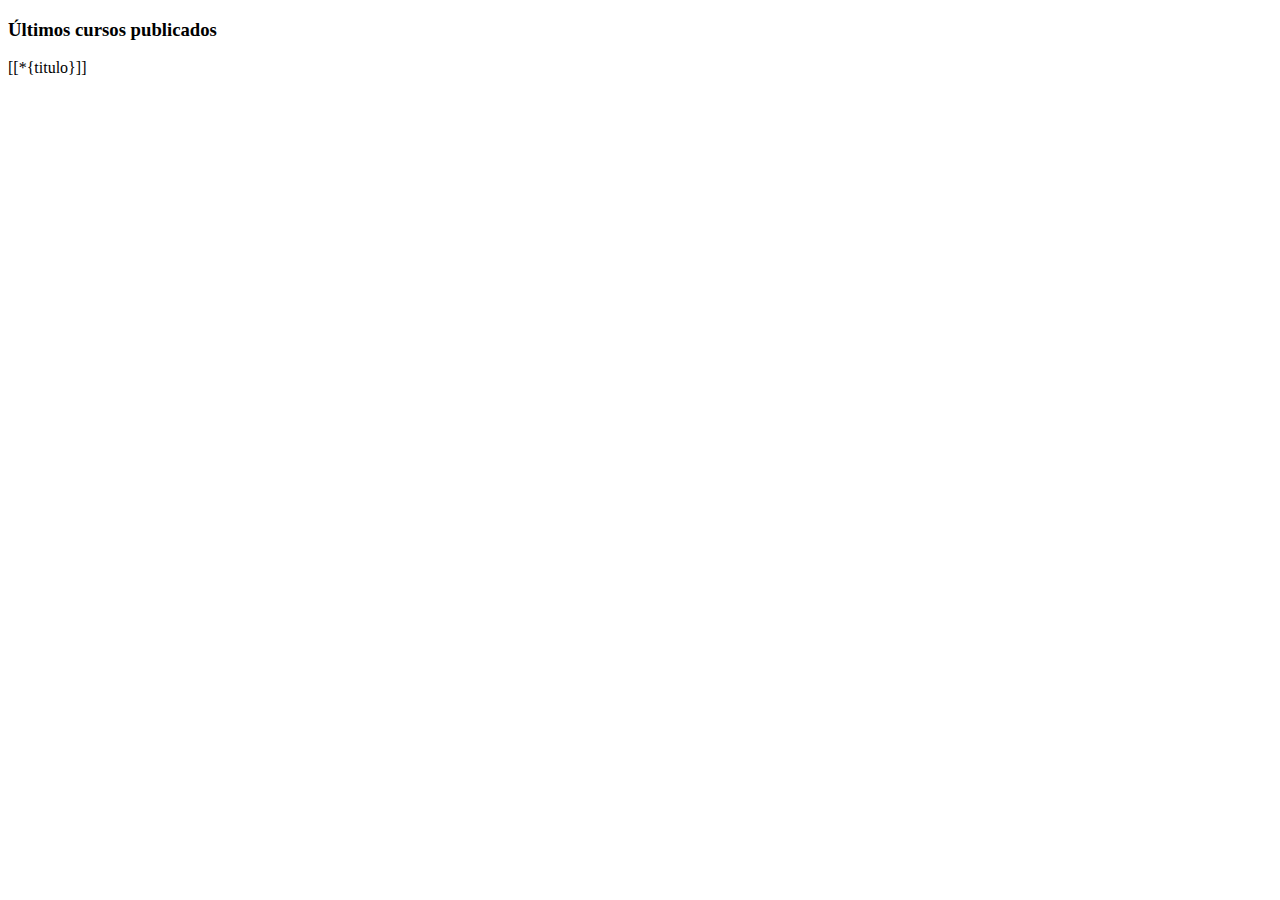
<file: src/main/resources/templates/index.html>
<!DOCTYPE html>
<html lang="es" xmlns:th="http://www.thymeleaf.org"
                xmlns:layout="http://www.ultraq.net.nz/thymeleaf/layout"
                layout:decorate="~{base.html}">

<head>
    <meta charset="UTF-8">
    <meta http-equiv="X-UA-Compatible" content="IE=edge">
    <meta name="viewport" content="width=device-width, initial-scale=1.0">
    <title>Inicio</title>
    
</head>

<body>


    <div class="container section" layout:fragment="contenido_personalizado">
        <h3 class="mb-3">Últimos cursos publicados</h3>
    </div>
    
    <div class="row">
        <div class="col-md-4 col-lg-3 mb-5" th:each="curso : ${ultimosCursos}" th:object="${curso}">
            [[*{titulo}]]
        </div>
    </div>
</body>

</html>
</file>
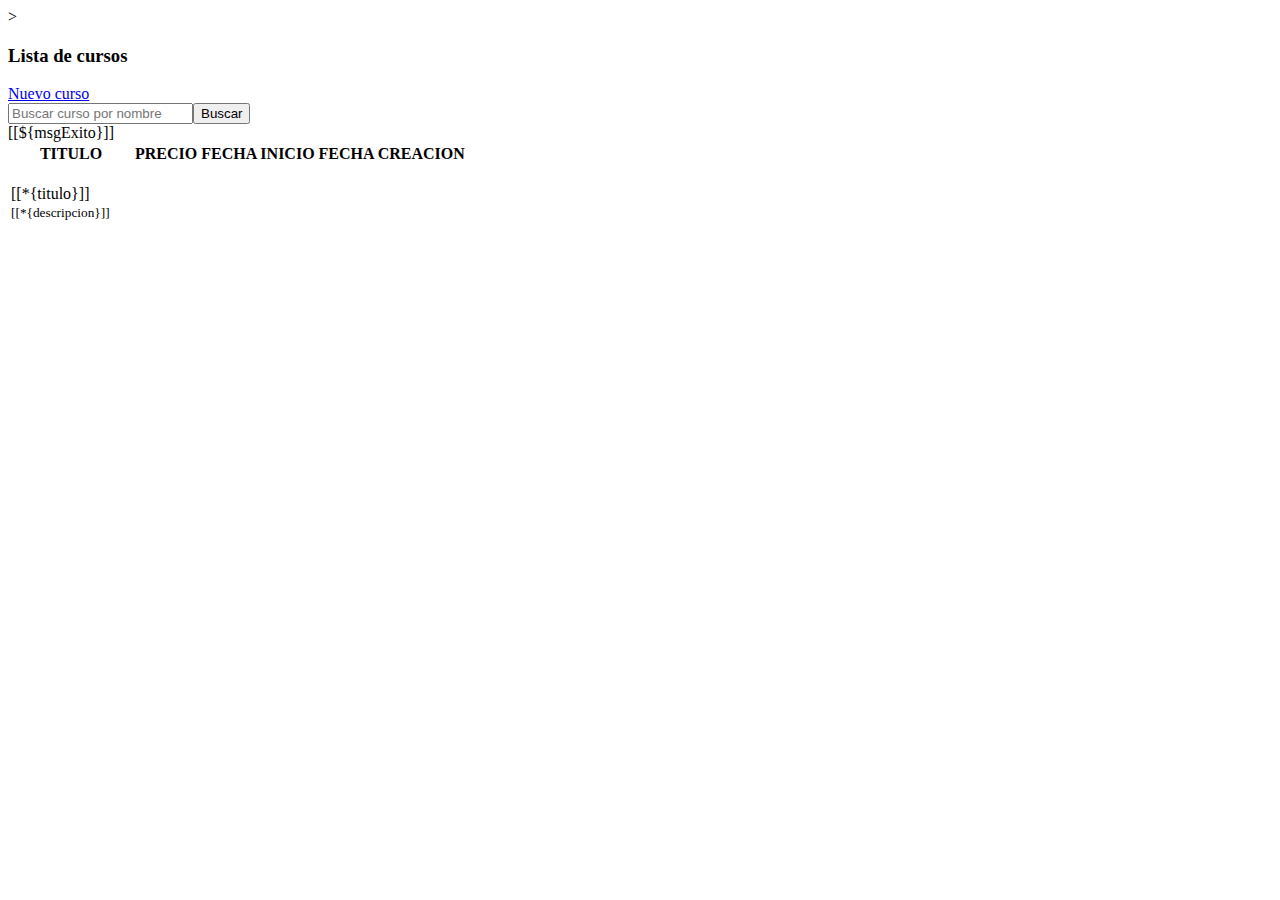
<file: src/main/resources/templates/cursos/index.html>
<!DOCTYPE html>
<html lang="es" xmlns="http://www.w3.org/1999/xhtml" xmlns:th="http://www.thymeleaf.org"
    xmlns:layout="http://www.ultraq.net.nz/thymeleaf/layout" layout:decorate="~{base.html}">>

<head>
    <meta charset="UTF-8">
    <title>Lista de cursos</title>

</head>

<body>

    <div class="container section" layout:fragment="contenido_personalizado">
        <h3>Lista de cursos</h3>

        <div class="text-end">
            <a href="/admin/cursos/nuevo" class="btn btn-primary">
                <i class="fa fa-plus"></i> Nuevo curso
            </a>
        </div>

        <div class="row">
            <div class="col-md-6 col-lg-4">
                <form action="" autocomplete="off">
                    <div class="input-group">
                        <input type="text" name="titulo" id="titulo" class="form-control"
                            placeholder="Buscar curso por nombre" th:value="${param.titulo}"><button
                            class="btn btn-primary ">Buscar</button>
                    </div>
                </form>


            </div>
        </div>

        <div th:if="${msgExito ne null}" class="alert alert-success mt-3">
            [[${msgExito}]]
        </div>

        <table class="table table-hover mt-5">
            <thead>
                <tr>
                    <th>TITULO</th>
                    <th>PRECIO</th>
                    <th>FECHA INICIO</th>
                    <th>FECHA CREACION</th>
                    <th></th>
                </tr>
            </thead>
            <tbody>
                <tr th:each="curso : ${cursosPage.content}" th:object="${curso}">
                    <td class="max-w-350">
                        <div class="d-flex gap-3">
                            <a th:href="@{/media/{ri}(ri=*{rutaImagen})}" data-fancybox>
                                <img th:src="@{/media/{ri}(ri=*{rutaImagen})}" alt="" width="120" class="rounded">
                            </a>
                            <div>
                                <div class="fs-bold fs-5">[[*{titulo}]]</div>
                                <small>[[*{descripcion}]]</small>
                            </div>
                        </div>
                    </td>
                    <td th:text="*{#numbers.formatDecimal(precio,1,'COMMA',2,'POINT')}"></td>
                    <td th:text="*{#temporals.format(fechaInicio, 'dd/MM/yyyy')}"></td>
                    <td th:text="*{#temporals.format(fechaCreacion, 'dd/MM/yyyy hh:mm a')}"></td>
                    <td>
                        <div class="btn btn-group btn-group-sm">
                            <a th:href="@{/admin/cursos/{id}/editar(id=*{id})}" title="Editar" class="btn btn-primary">
                                <i class="fa fa-edit"></i>
                            </a>

                            <a href="javascript:void(0)" onclick="eliminarCurso(this)" title="Eliminar"
                                class="btn btn-danger">
                                <i class="fa fa-trash"></i>
                            </a>

                            <form th:action="@{/admin/cursos/{id}/eliminar(id=*{id})}" method="post">
                            </form>
                        </div>
                    </td>
                </tr>
            </tbody>
        </table>
        <div class="mt-5 text-center">
            <div sd:pagination-summary=""></div>
            <nav class="mt-3">
                <ul class="pagination justify-content-center" sd:pagination-split="7" sd:pagination="full">

                </ul>
            </nav>
        </div>
        <div layout:fragment="scripts">
            <script>
                function eliminarCurso(element) {
                    console.log('elemento', element);

                    var ok = confirm('¿Está seguro de eliminar el curso?');

                    if (ok) {
                        element.nextElementSibling.submit();
                    }
                }

                if ([[${ msgExito ne null}]]) {
                    Swal.fire({
                        title: 'Éxito!',
                        text: '[[${msgExito}]]',
                        icon: 'success',
                        confirmButtonText: 'Aceptar'
                    });
                }
            </script>
        </div>
    </div>

</body>

</html>
</file>
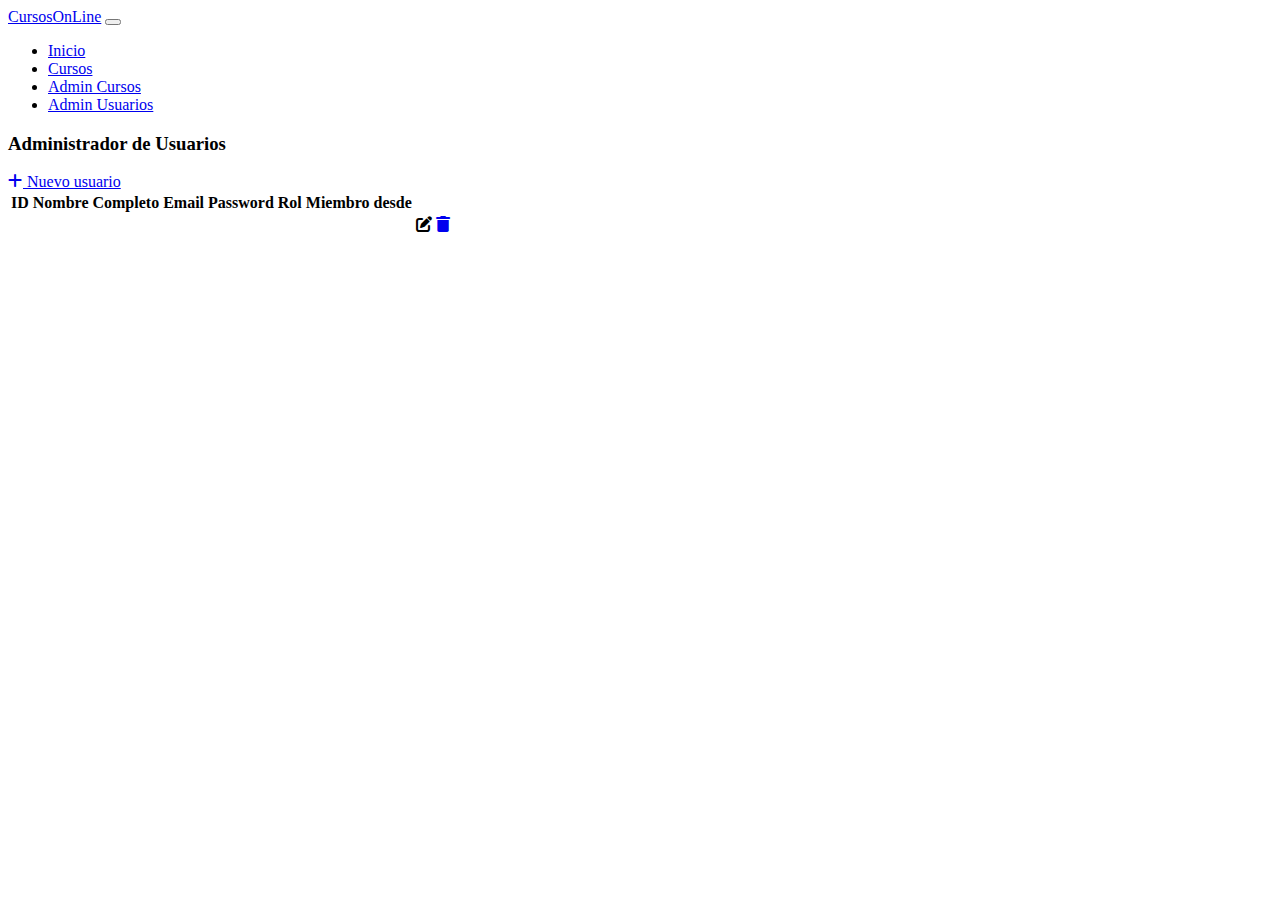
<file: src/main/resources/templates/usuarios/index.html>
<!DOCTYPE html>
<html lang="es" xmlns="http://www.w3.org/1999/xhtml"
            xmlns:th="http://www.thymeleaf.org">
<head>
    <meta charset="UTF-8">
    <meta http-equiv="X-UA-Compatible" content="IE=edge">
    <meta name="viewport" content="width=device-width, initial-scale=1.0">
    <title>Panel de Usuarios</title>
    <link rel="stylesheet" th:href="@{/bootstrap/bootstrap.min-cosmo.css}">
    <link rel="stylesheet" th:href="@{/css/app.css}">

    <link rel="stylesheet" href="https://cdn.jsdelivr.net/npm/@fancyapps/ui@4.0/dist/fancybox.css">
    <link rel="stylesheet" href="https://cdnjs.cloudflare.com/ajax/libs/font-awesome/6.0.0/css/all.min.css">
</head>
<body class="min-h-100vh">
    
    <nav class="navbar navbar-expand-lg navbar-light bg-light">
        <div class="container-fluid">
          <a class="navbar-brand" href="#">CursosOnLine</a>
          <button class="navbar-toggler" type="button" data-bs-toggle="collapse" data-bs-target="#navbarNav" aria-controls="navbarNav" aria-expanded="false" aria-label="Toggle navigation">
            <span class="navbar-toggler-icon"></span>
          </button>
          <div class="collapse navbar-collapse" id="navbarNav">
            <ul class="navbar-nav">
              <li class="nav-item">
                <a class="nav-link" href="/">Inicio</a>
              </li>
              <li class="nav-item">
                <a class="nav-link" href="/">Cursos</a>
              </li>
              <li class="nav-item">
                <a class="nav-link" href="/admin/cursos">Admin Cursos</a>
              </li>
              <li class="nav-item">
                <a class="nav-link" href="/admin/usuarios">Admin Usuarios</a>
              </li>
            </ul>
          </div>
        </div>
      </nav>
    <div class="container section">
        <h3>Administrador de Usuarios</h3>

        <div class="text-end"><a href="/admin/usuarios/nuevo" class="btn btn-primary"><i class="fa fa-plus"></i> Nuevo usuario</a></div>
        

        <table class="table table-hover mt-5">
            <thead>
                <tr>
                    <th>ID</th>
                    <th>Nombre Completo</th>
                    <th>Email</th>
                    <th>Password</th>
                    <th>Rol</th>
                    <th>Miembro desde</th>
                </tr>
            </thead>
            <tbody>
                <tr th:each=" usuario: ${usuarios}" th:object="${usuario}">
                    <td th:text="*{id}"></td>
                    <td th:text="*{nombreCompleto}"></td>
                    <td th:text="*{email}"></td>
                    <td th:text="*{password}"></td>
                    <td th:text="*{rol}"></td>
                    <td th:text="*{fechaCreacion}"></td>
                    <td>
                        <div class="btn btn-group btn-group-sm">
                            <a th:href="@{/admin/usuarios/{id}/editar(id=*{id})}">
                                <i class="fa fa-edit"></i>
                            </a>
                            <a href="javascript:void(0)" onclick="eliminarUsuario(this)" title="Eliminar" class="btn btn-danger">
                                <i class="fa fa-trash"></i>
                            </a>
                            <form th:action="@{/admin/usuarios/{id}/eliminar(id=*{id})}" method="post"></form>
                        </div>
                    </td>

                </tr>
            </tbody>
        </table>
    </div>
    
    <script>
        function eliminarUsuario(element) {
            console.log('elemento', element);
    
            var ok = confirm('¿Está seguro de eliminar el usuario?');
    
            if (ok) {
                element.nextElementSibling.submit();
            }
        }
    </script>
    <script th:src="@{/bootstrap/bootstrap.bundle.min.js}"></script>
    <script src="https://cdn.jsdelivr.net/npm/@fancyapps/ui@4.0/dist/fancybox.umd.js"></script>
    
</body>
</html>
</file>
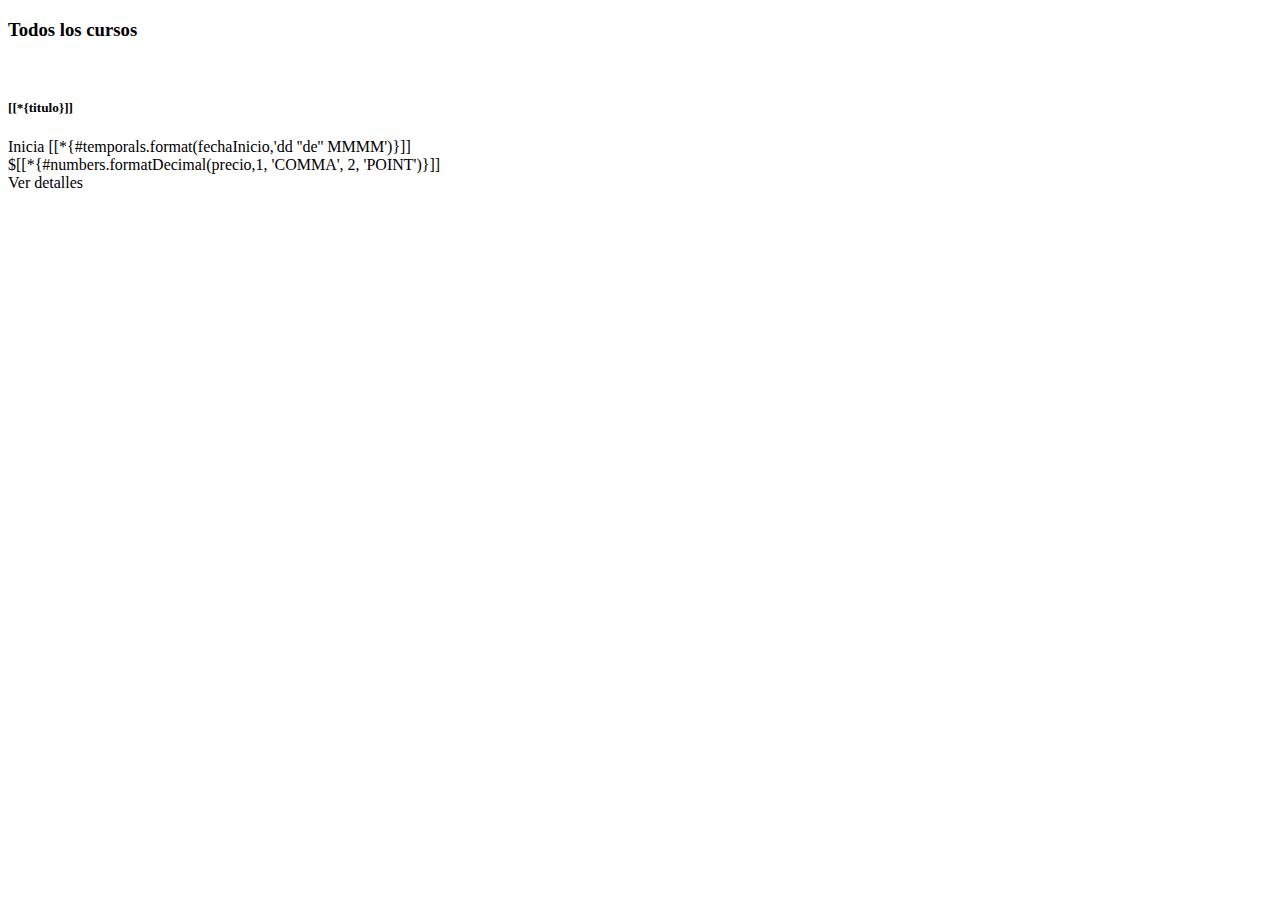
<file: src/main/resources/templates/cursos.html>
<!DOCTYPE html>
<html lang="es" xmlns:th="http://www.thymeleaf.org"
                xmlns:layout="http://www.ultraq.net.nz/thymeleaf/layout"
                layout:decorate="~{base.html}">

<head>
    <meta charset="UTF-8">
    <meta http-equiv="X-UA-Compatible" content="IE=edge">
    <meta name="viewport" content="width=device-width, initial-scale=1.0">
    <title>Todos los cursos</title>
    
</head>

<body>

    <div class="container section" layout:fragment="contenido_personalizado">
        <h3 class="mb-3">Todos los cursos</h3>  
    <div class="row">
        <div class="col-md-4 col-lg-3 mb-5" th:each="curso : ${cursoPage.content}" th:object="${curso}">
            <div class="card" >
                <img th:src="@{/media/{ri}(ri=*{rutaImagen})}" class="card-img-top" th:alt="*{titulo}">
                <div class="card-body">
                  <h5 class="card-title fw-bold">[[*{titulo}]]</h5>

                <div class="card-text">

                  <div>
                    Inicia [[*{#temporals.format(fechaInicio,'dd ''de'' MMMM')}]]
                  </div>
                  <div class="my-3 text-decorator fw-bold">
                    $[[*{#numbers.formatDecimal(precio,1, 'COMMA', 2, 'POINT')}]]
                  </div>
                </div>
                  <a th:href="@{/cursos/{id}(id=*{id})}" class="btn btn-primary w-100">Ver detalles</a>
                </div>

              </div>
            
        </div>
    </div>
    <div class="mt-5 text-center">
      <div sd:pagination-summary=""></div>
      <nav class="mt-3">
          <ul class="pagination justify-content-center" sd:pagination-split="7" sd:pagination="full">

          </ul>
      </nav>
  </div>
</body>

</html>
</file>
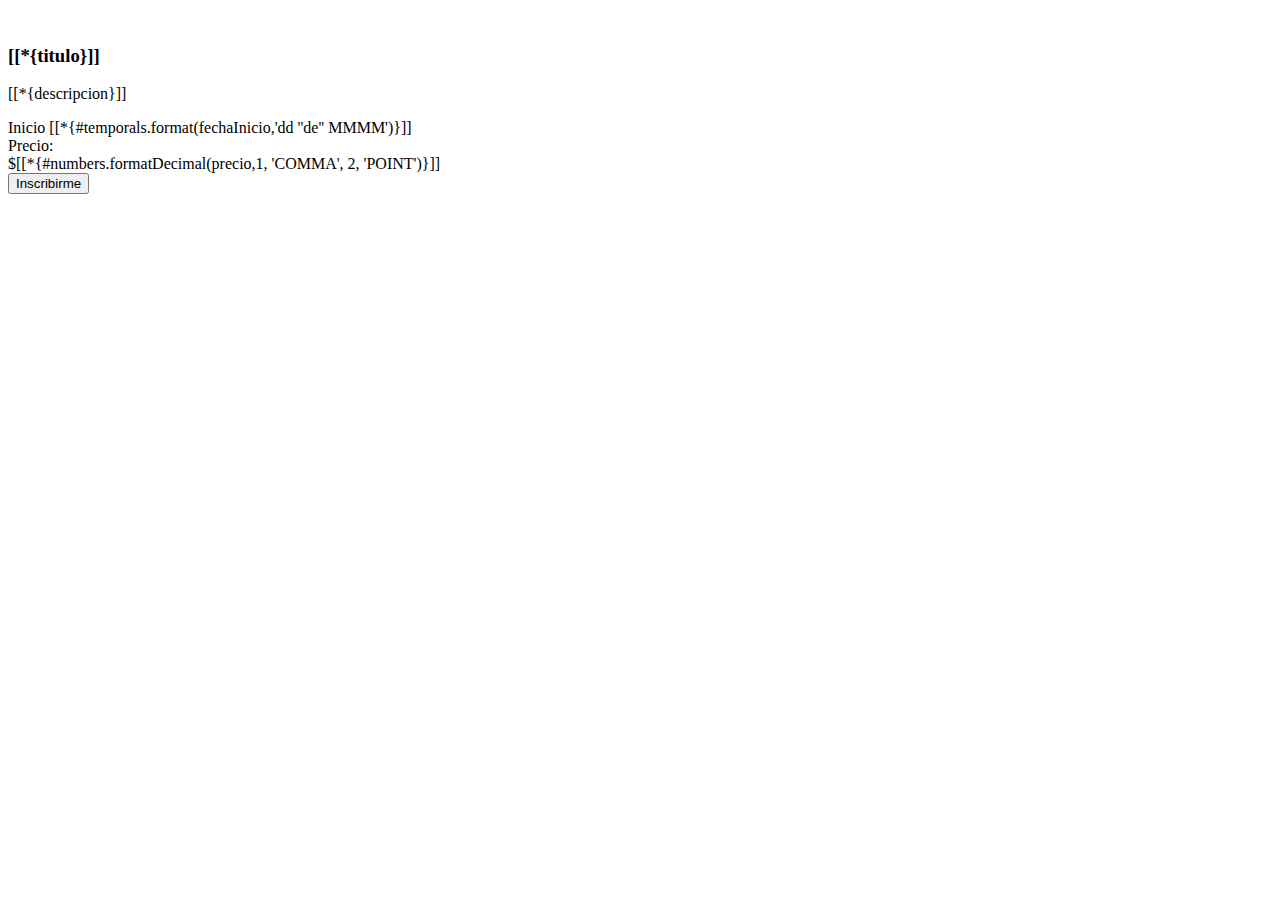
<file: src/main/resources/templates/detalles-curso.html>
<!DOCTYPE html>
<html lang="es" xmlns:th="http://www.thymeleaf.org"
                xmlns:layout="http://www.ultraq.net.nz/thymeleaf/layout"
                layout:decorate="~{base.html}">

<head>
    <meta charset="UTF-8">
    <meta http-equiv="X-UA-Compatible" content="IE=edge">
    <meta name="viewport" content="width=device-width, initial-scale=1.0">
    <title>[[${curso.titulo}]]</title>
    
</head>

<body>

    <div class="container section" layout:fragment="contenido_personalizado" th:object="${curso}">
        
      <div class="row">
        <div class="col-md-6">
          <img th:src="@{/media/{ri}(ri=*{rutaImagen})}" class="rounded w-100" th:alt="*{titulo}">
        </div>

        <div class="col-md-6">
          <h3 class="mb-3">[[*{titulo}]]</h3>  
          <p>
            [[*{descripcion}]]
          </p>
          <div class="mb-3 mt-5">
            Inicio [[*{#temporals.format(fechaInicio,'dd ''de'' MMMM')}]]
          </div>
          <div> Precio:
            <div class="text-danger fw-bold fs-3">
              $[[*{#numbers.formatDecimal(precio,1, 'COMMA', 2, 'POINT')}]]
            </div> 
          </div>
          <form th:action="@{/usuario/inscribir?c={idCurso}(idCurso=*{id})}" method="post">
            <button class="btn btn-secondary btn-lg mt-4"> <i class="fa fa-rocket"></i> Inscribirme</button>
          </form>
        </div>
      </div>
    </div>

</body>

</html>
</file>
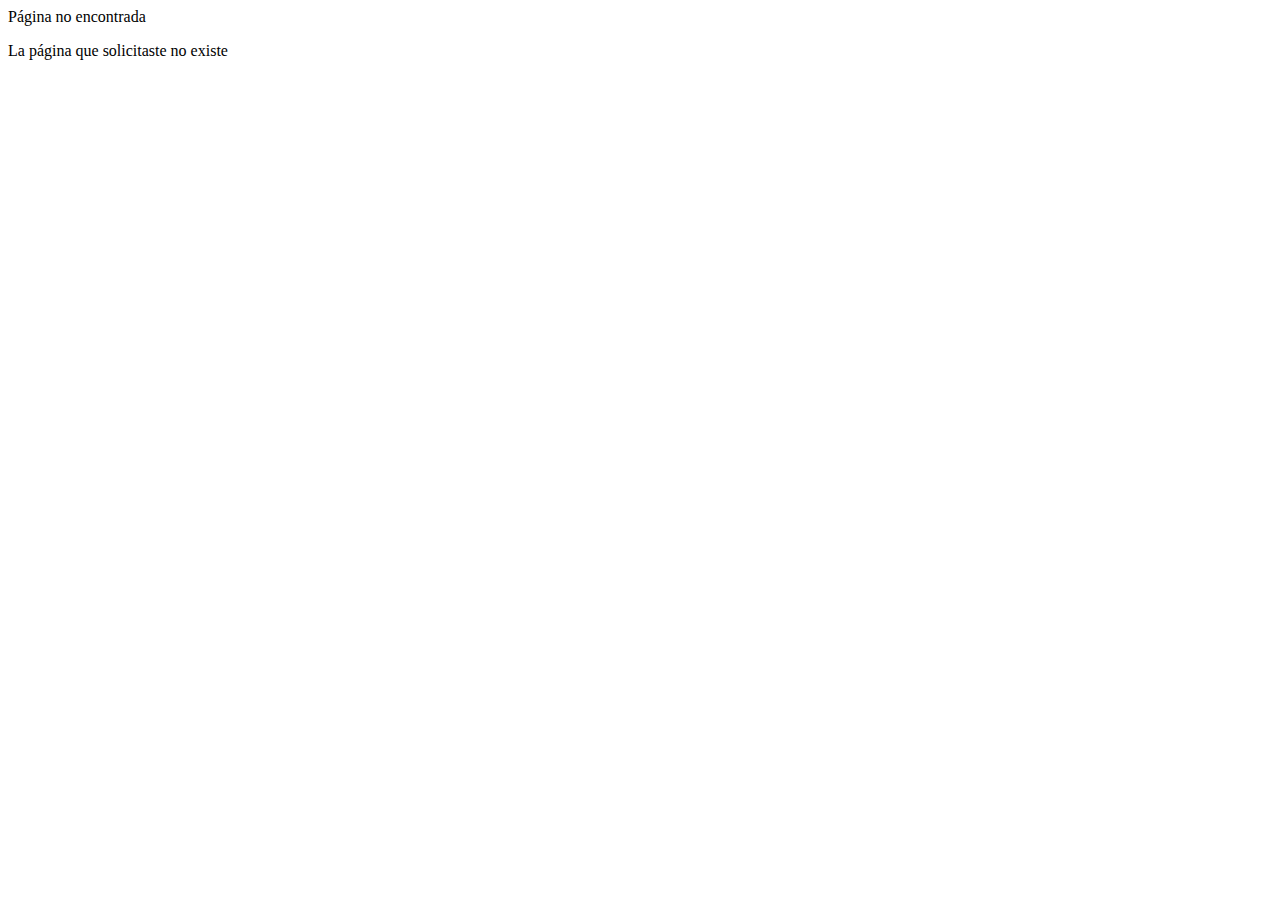
<file: src/main/resources/templates/error-404.html>
<!DOCTYPE html>
<html lang="es"
      xmlns:layout="http://www.ultraq.net.nz/thymeleaf/layout"
      xmlns:th="http://www.thymeleaf.org"
      layout:decorate="~{base.html}">
<head>
    <meta charset="UTF-8">
    <title>Página no encontrada</title>
</head>
<body>

<div class="container section" layout:fragment="contenido_personalizado">

    <div class="display-1">Página no encontrada</div>
    <p>La página que solicitaste no existe</p>
</div>

</body>
</html>
</file>
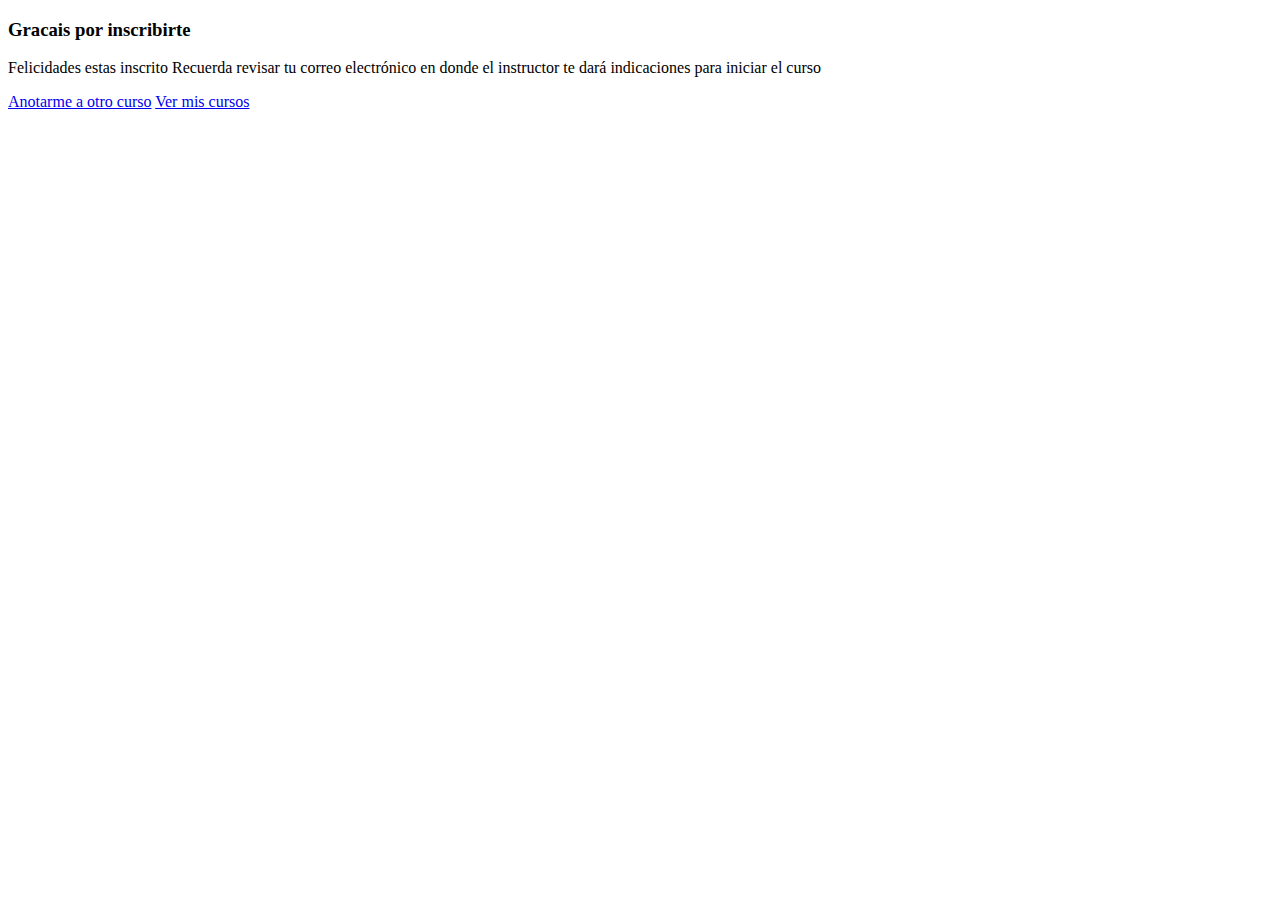
<file: src/main/resources/templates/exito-inscripcion.html>
<!DOCTYPE html>
<html lang="es" xmlns:th="http://www.thymeleaf.org"
                xmlns:layout="http://www.ultraq.net.nz/thymeleaf/layout"
                layout:decorate="~{base.html}">

<head>
    <meta charset="UTF-8">
    <meta http-equiv="X-UA-Compatible" content="IE=edge">
    <meta name="viewport" content="width=device-width, initial-scale=1.0">
    <title>Inscripción exitosa</title>
    
</head>

<body>

    <div class="container section" layout:fragment="contenido_personalizado">
      <div class="row justify-content-center">
        <div class="col-md-8 col-jg-8 col-xl-4">
          <h3>Gracais por inscribirte</h3>
          <p>Felicidades estas inscrito 
            Recuerda revisar tu correo electrónico en donde el instructor te dará indicaciones para iniciar el curso
          </p>
          <div>
            <a href="/cursos" class="btn btn-outline-primary btn-lg">Anotarme a otro curso</a>
            <a href="/mis-cursos" class="btn btn-secondary btn-lg ms-2">Ver mis cursos</a>
          </div>
        </div>
      </div>        
    </div>
</body>

</html>
</file>
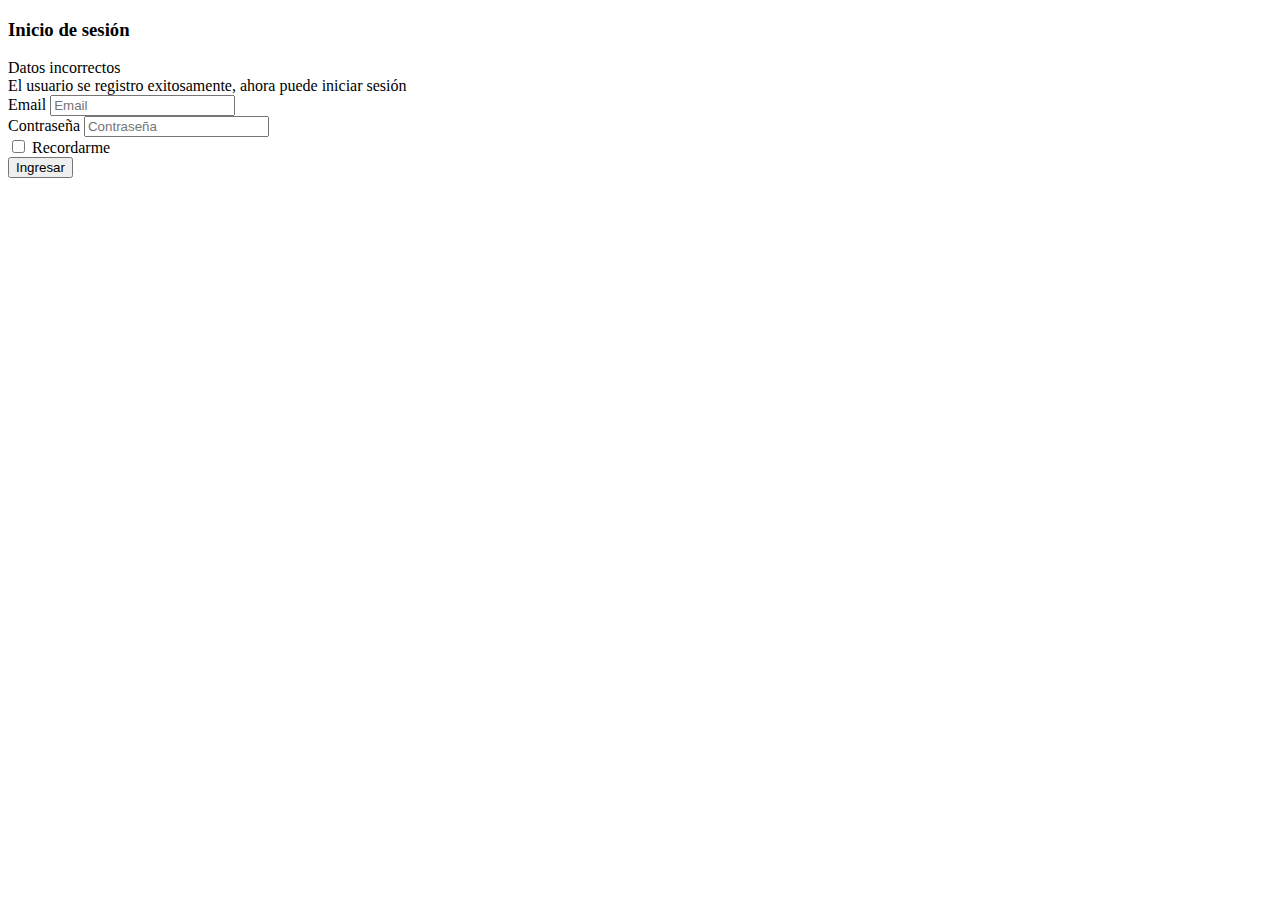
<file: src/main/resources/templates/login.html>
<!DOCTYPE html>
<html lang="es" xmlns:th="http://www.thymeleaf.org"
                xmlns:layout="http://www.ultraq.net.nz/thymeleaf/layout"
                layout:decorate="~{base.html}">

<head>
    <meta charset="UTF-8">
    <meta http-equiv="X-UA-Compatible" content="IE=edge">
    <meta name="viewport" content="width=device-width, initial-scale=1.0">
    <title>Inicio</title>
    
</head>

<body>

    <div class="container section" layout:fragment="contenido_personalizado">
      <div class="row justify-content-center">
        <div class="col-md-8 col-jg-8 col-xl-4">
          <h3>Inicio de sesión</h3>

          <div th:if="${param.error}" class="alert alert-danger my-3">Datos incorrectos</div>
          <div th:if="${param.registroExitoso}" class="alert alert-success my-3">El usuario se registro exitosamente, ahora puede iniciar sesión</div>
          <form th:action="@{''}" method="post">
            <div class="mb-3">
              <label for="email">Email</label>
              <input type="email" name="username" id="email" class="form-control" placeholder="Email">
            </div>
            <div class="mb-3">
              <label for="contrasena">Contraseña</label>
              <input type="password" name="password" id="password" class="form-control" placeholder="Contraseña">
            </div>
            <div class="mb-5 form-check">
              <input type="checkbox" id="rememberMe" class="form-check-input" name="remember-me">
              <label for="rememberMe" class="form-check-label">Recordarme</label>
            </div>
            <button class="btn btn-primary btn-lg w-100">Ingresar</button>
          </form>
        </div>
      </div> 

        
    </div>
</body>

</html>
</file>
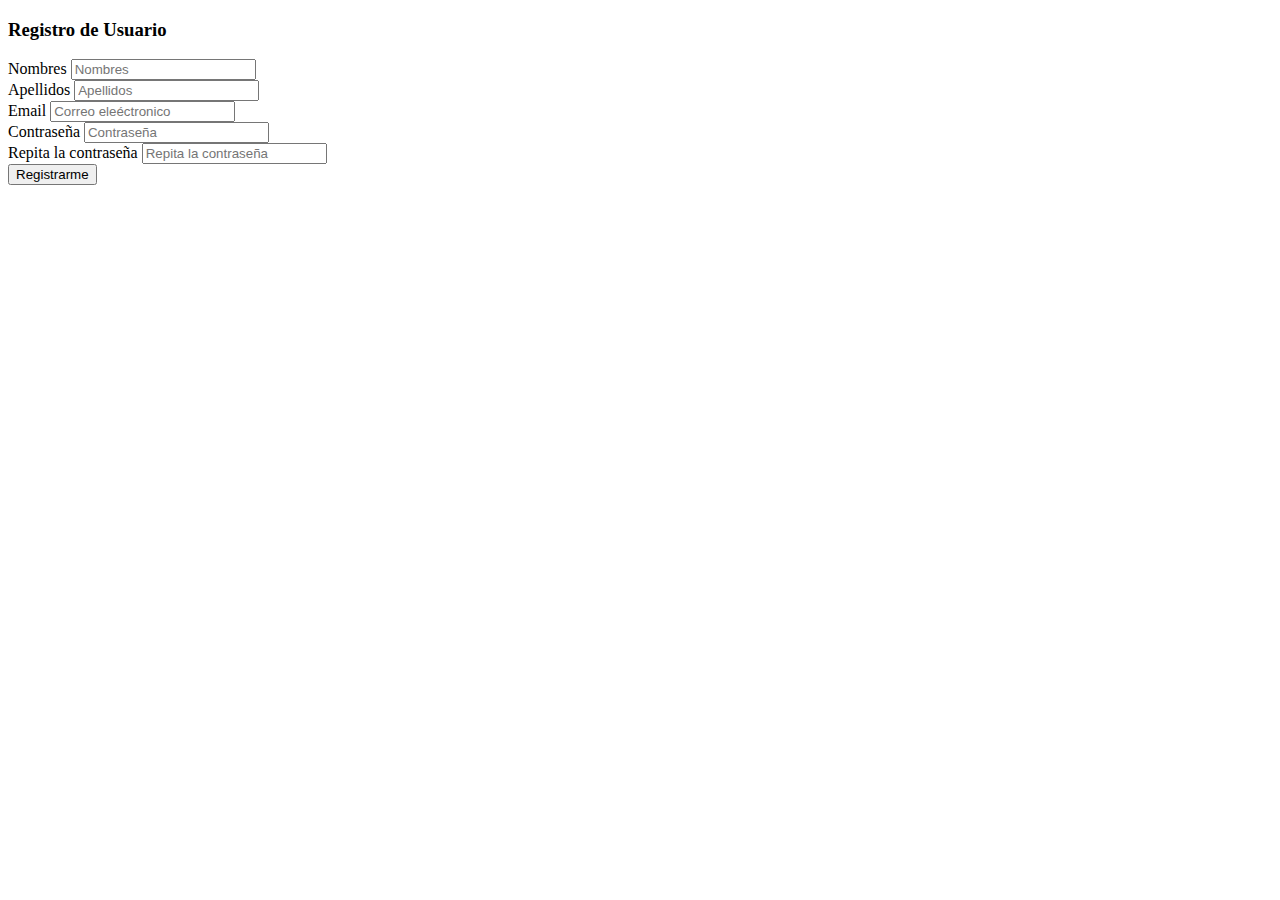
<file: src/main/resources/templates/registro.html>
<!DOCTYPE html>
<html
  lang="es"
  xmlns:th="http://www.thymeleaf.org"
  xmlns:layout="http://www.ultraq.net.nz/thymeleaf/layout"
  layout:decorate="~{base.html}"
>
  <head>
    <meta charset="UTF-8" />
    <meta http-equiv="X-UA-Compatible" content="IE=edge" />
    <meta name="viewport" content="width=device-width, initial-scale=1.0" />
    <title>Registro de Usuario</title>
  </head>

  <body>
    <div class="container section" layout:fragment="contenido_personalizado">
      <div class="row justify-content-center">
        <div class="col-md-8 col-jg-8 col-xl-4">
          <h3>Registro de Usuario</h3>

          <form th:action="@{''}" method="post" th:object="${usuario}" class="mt-5" novalidate>
            <div class="mb-3">
              <label for="nombres">Nombres</label>
              <input
                id="nombres"
                type="text"
                th:field="*{nombres}"
                class="form-control"
                th:errorclass="is-invalid"
                placeholder="Nombres"
              />
              <div class="invalid-feedback" th:errors="*{nombres}"></div>
            </div>

            <div class="mb-3">
              <label for="apellidos">Apellidos</label>
              <input
                id="apellidos"
                type="text"
                th:field="*{apellidos}"
                class="form-control"
                th:errorclass="is-invalid"
                placeholder="Apellidos"
              />
              <div class="invalid-feedback" th:errors="*{apellidos}"></div>
            </div>

            <div class="mb-3">
              <label for="email">Email</label>
              <input
                id="email"
                type="email"
                th:field="*{email}"
                class="form-control"
                th:errorclass="is-invalid"
                placeholder="Correo eleéctronico"
              />
              <div class="invalid-feedback" th:errors="*{email}"></div>
            </div>

            <div class="mb-3">
              <label for="password1">Contraseña</label>
              <input
                id="password1"
                type="password"
                th:field="*{password1}"
                class="form-control"
                th:errorclass="is-invalid"
                placeholder="Contraseña"
              />
              <div class="invalid-feedback" th:errors="*{password1}"></div>
            </div>

            <div class="mb-3">
              <label for="password2">Repita la contraseña</label>
              <input
                id="password2"
                type="password"
                th:field="*{password2}"
                class="form-control"
                th:errorclass="is-invalid"
                placeholder="Repita la contraseña"
              />
              <div class="invalid-feedback" th:errors="*{password2}"></div>
            </div>

            <button class="btn btn-primary btn-lg w-100">Registrarme</button>
          </form>
        </div>
      </div>
    </div>
  </body>
</html>
</file>
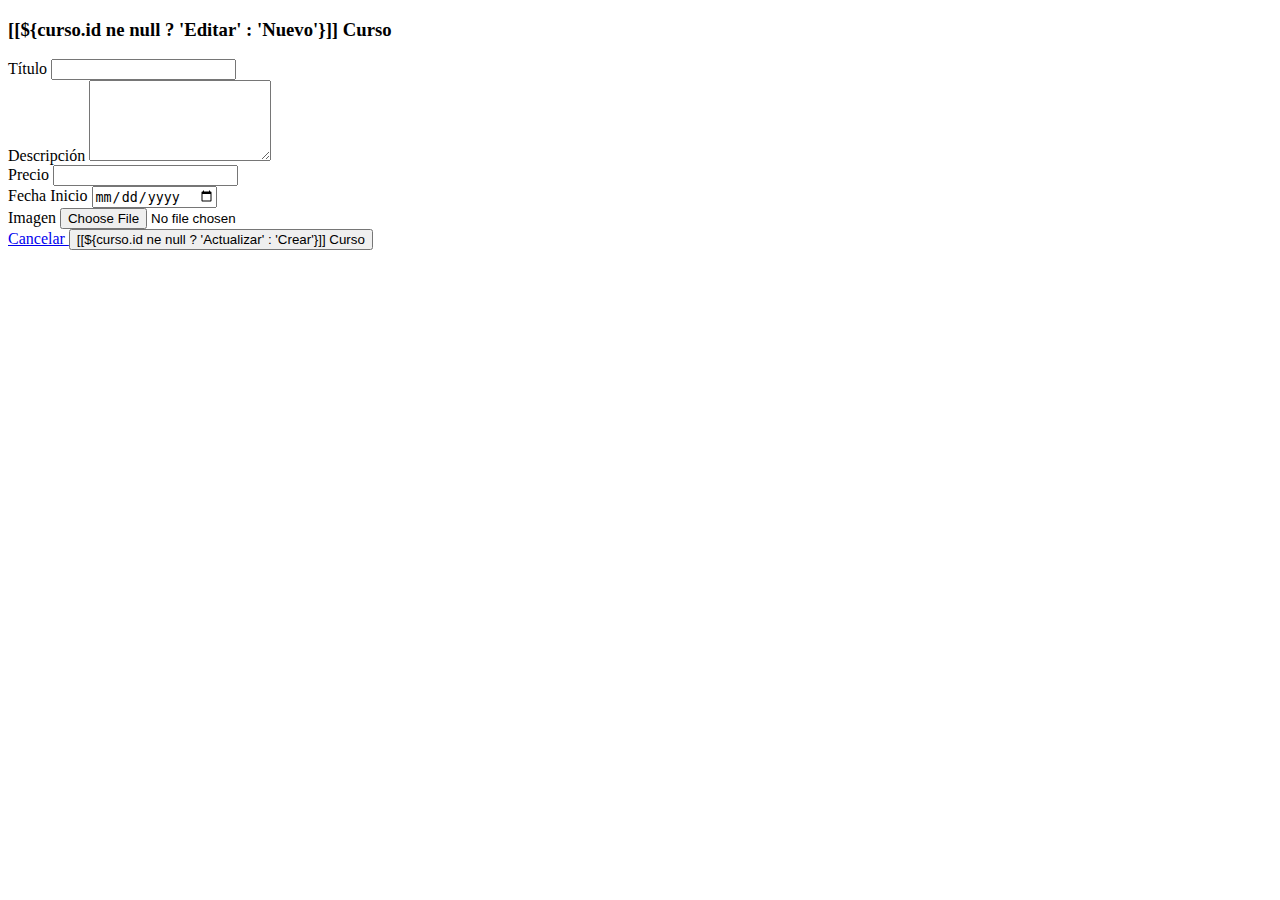
<file: src/main/resources/templates/cursos/formulario.html>
<!DOCTYPE html>
<html lang="es"
      xmlns="http://www.w3.org/1999/xhtml"
      xmlns:th="http://www.thymeleaf.org">
<head>
    <meta charset="UTF-8">
    <title>[[${curso.id ne null ? 'Editar' : 'Nuevo'}]] Curso</title>

    <link rel="stylesheet" th:href="@{/bootstrap/bootstrap.min-cosmo.css}">
    <link rel="stylesheet" th:href="@{/css/app.css}">

    <link rel="stylesheet" href="https://cdn.jsdelivr.net/npm/@fancyapps/ui@4.0/dist/fancybox.css">
    <link rel="stylesheet" href="https://cdnjs.cloudflare.com/ajax/libs/font-awesome/6.0.0/css/all.min.css">
</head>
<body class="min-h-100vh">

<div class="container section">

    <div class="row justify-content-center">
        <div class="col-md-6 col-lg-4">
            <h3>[[${curso.id ne null ? 'Editar' : 'Nuevo'}]] Curso</h3>

            <form th:action="@{''}" method="post" th:object="${curso}" class="mt-3" enctype="multipart/form-data">
                <div class="mb-3">
                    <label for="titulo">Título</label>
                    <input id="titulo" type="text" th:field="*{titulo}" class="form-control" th:errorclass="is-invalid">
                    <div class="invalid-feedback" th:errors="*{titulo}"></div>
                </div>
                

                <div class="mb-3">
                    <label for="descripcion">Descripción</label>
                    <textarea id="descripcion" th:field="*{descripcion}" class="form-control" rows="5" th:errorclass="is-invalid"></textarea>
                    <div class="invalid-feedback" th:errors="*{descripcion}"></div>
                </div>
                

                <div class="mb-3">
                    <label for="precio">Precio</label>
                    <input id="precio" type="number" th:field="*{precio}" class="form-control" th:errorclass="is-invalid">
                    <div class="invalid-feedback" th:errors="*{precio}"></div>
                </div>
                

                <div class="mb-3">
                    <label for="fechaInicio">Fecha Inicio</label>
                    <input id="fechaInicio" type="date" th:field="*{fechaInicio}" class="form-control" th:errorclass="is-invalid">
                    <div class="invalid-feedback" th:errors="*{fechaInicio}"></div>
                </div>
                
                <div class="mb-3">
                    <label for="imagen">Imagen</label>
                    <input id="imagen" type="file" th:field="*{imagen}" class="form-control" th:errorclass="is-invalid">
                    <div class="invalid-feedback" th:errors="*{imagen}"></div>
                </div>
                
                <div class="text-end mt-5">
                    <a href="/admin/cursos" class="btn btn-primary">
                        Cancelar
                    </a>
                    <button class="btn btn-light ms-2">
                        [[${curso.id ne null ? 'Actualizar' : 'Crear'}]] Curso
                    </button>
                </div>
            </form>
        </div>
    </div>
</div>


<script th:src="@{/bootstrap/bootstrap.bundle.min.js}"></script>
<script src="https://cdn.jsdelivr.net/npm/@fancyapps/ui@4.0/dist/fancybox.umd.js"></script>
</body>
</html>
</file>
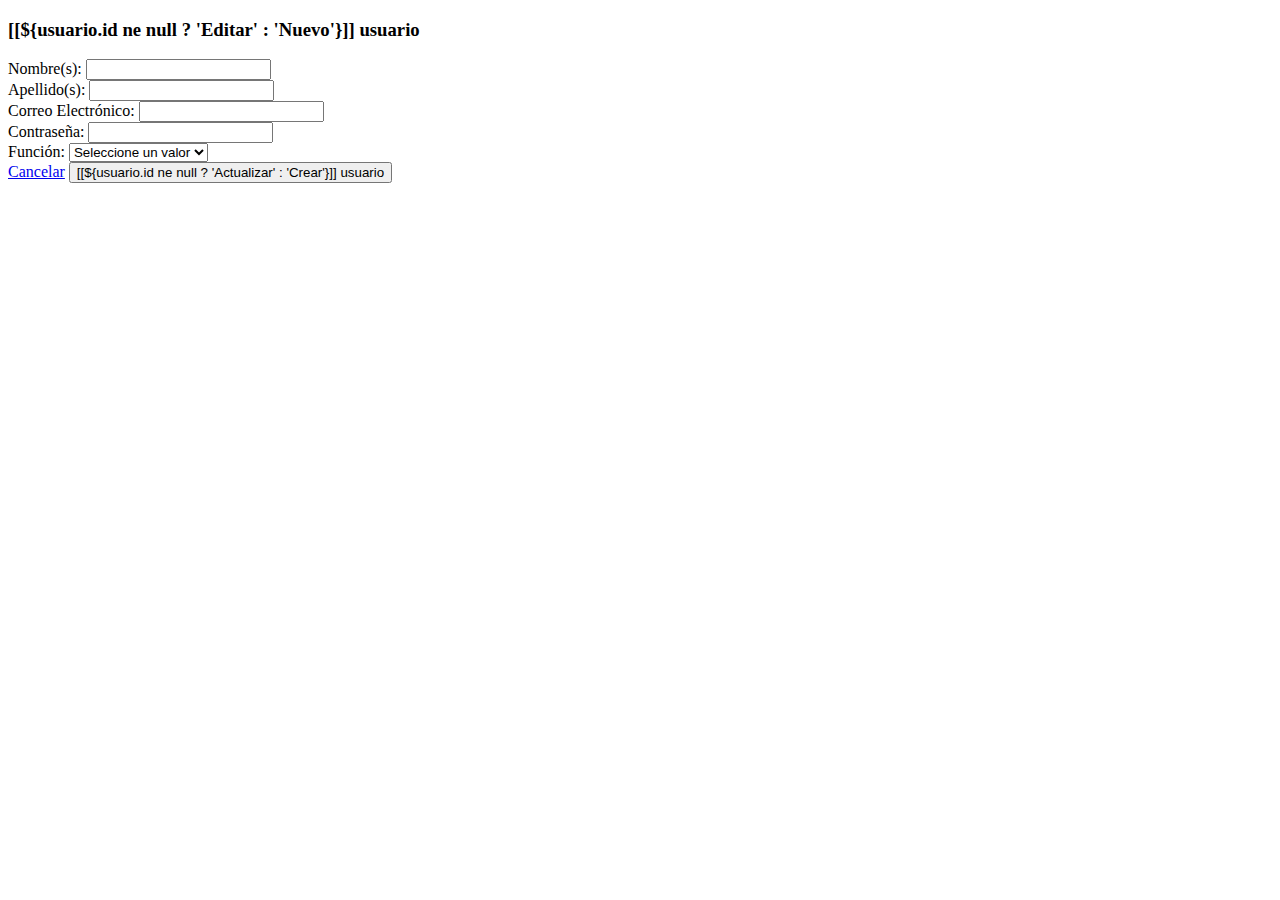
<file: src/main/resources/templates/usuarios/form-usuarios.html>
<!DOCTYPE html>
<html lang="es" xmlns="http://www.w3.org/1999/xhtml" xmlns:th="http://www.thymeleaf.org">

<head>
    <meta charset="UTF-8">
    <meta http-equiv="X-UA-Compatible" content="IE=edge">
    <meta name="viewport" content="width=device-width, initial-scale=1.0">
    <link rel="stylesheet" th:href="@{/bootstrap/bootstrap.min-cosmo.css}">
    <link rel="stylesheet" th:href="@{/css/app.css}">

    <link rel="stylesheet" href="https://cdn.jsdelivr.net/npm/@fancyapps/ui@4.0/dist/fancybox.css">
    <link rel="stylesheet" href="https://cdnjs.cloudflare.com/ajax/libs/font-awesome/6.0.0/css/all.min.css">
    <title> [[${usuario.id ne null ? 'Editar' : 'Nuevo'}]] usuario</title>
</head>

<body class="min-h-100vh">
    <div class="container section">
        <div class="row justify-content-center">
            <div class="col-md-6 col-lg-4">
                <h3>[[${usuario.id ne null ? 'Editar' : 'Nuevo'}]] usuario</h3>
                <form th:action="@{''}" method="post" th:object="${usuario}" class="mt-3">
                    <div class="mb-3">
                        <label for="nombres">Nombre(s):</label>
                        <input type="text" name="nombres" id="nombres" th:field="*{nombres}" class="form-control">
                    </div>
                    <div class="mb-3">
                        <label for="apellidos">Apellido(s):</label>
                        <input type="text" name="apellidos" id="apellidos" th:field="*{apellidos}" class="form-control">
                    </div>
                    <div class="mb-3">
                        <label for="email">Correo Electrónico:</label>
                        <input type="text" name="email" id="email" th:field="*{email}" class="form-control">
                    </div>
                    <div class="mb-3">
                        <label for="password">Contraseña:</label>
                        <input type="password" name="password" id="password" th:field="*{password}" class="form-control">
                    </div>
                    <div>
                        <label for="rol">Función:</label>
                        <select name="rol" id="rol">
                            <option value="">Seleccione un valor</option>
                            <option value="ADMIN">Admin</option>
                            <option value="ESTUDIANTE">Estudiante</option>
                        </select>
                    </div>

                    <div>
                        <a href="/admin/usuarios" class="btn btn-primary">Cancelar</a>
                        <button class="btn btn-light ms-2">
                            [[${usuario.id ne null ? 'Actualizar' : 'Crear'}]] usuario 
                        </button>
                    </div>
                </form>
            </div>
        </div>
    </div>
    <script th:src="@{/bootstrap/bootstrap.bundle.min.js}"></script>
    <script src="https://cdn.jsdelivr.net/npm/@fancyapps/ui@4.0/dist/fancybox.umd.js"></script>
    
</body>

</html>
</file>
